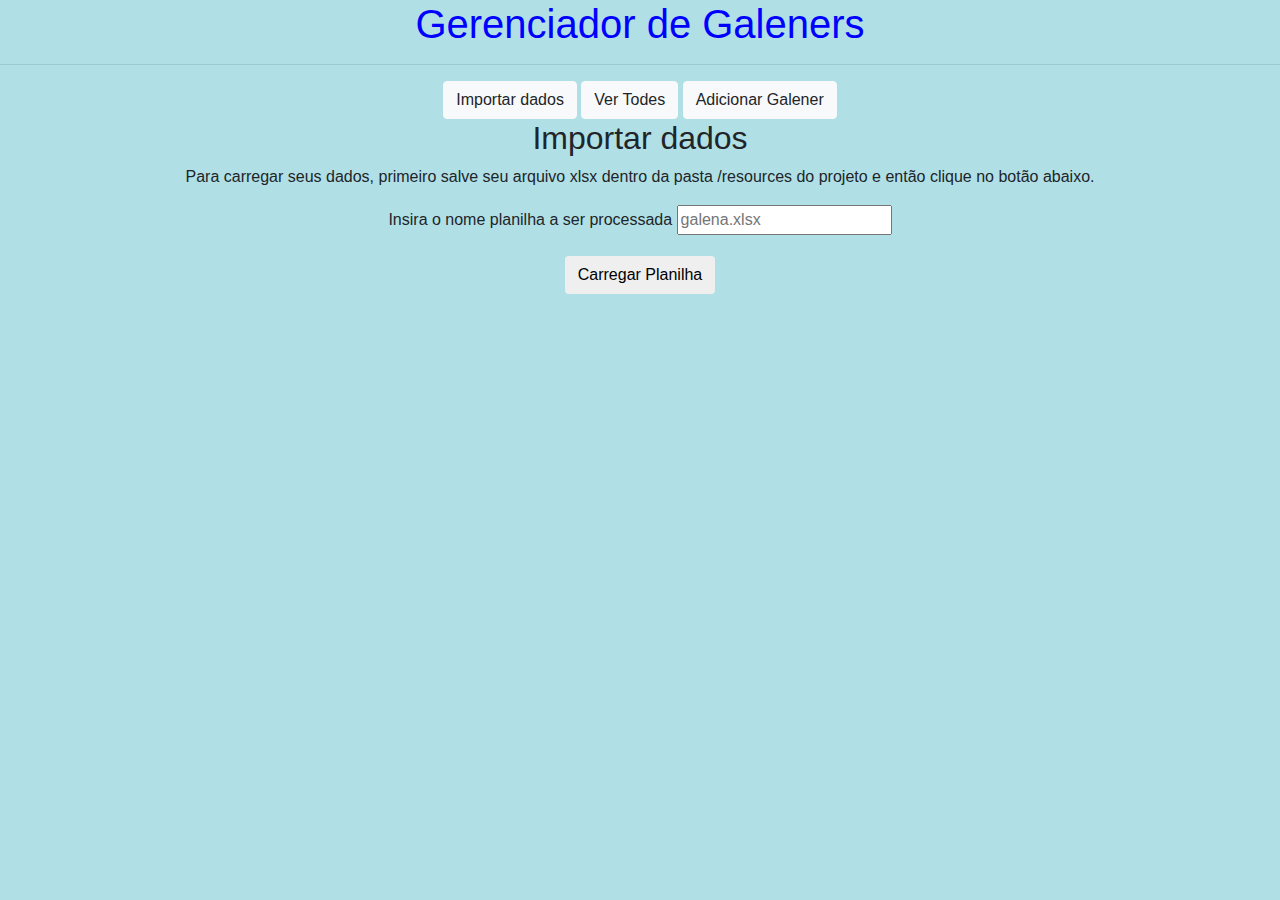
<file: docs/index.html>
<!doctype html>
<html lang="pt-br">
<head>
	<!-- Required meta tags -->
	<meta charset="utf-8">
	<meta name="viewport" content="width=device-width, initial-scale=1, shrink-to-fit=no">

	<!-- Bootstrap CSS -->
	<link rel="stylesheet" href="https://cdn.jsdelivr.net/npm/bootstrap@4.0.0/dist/css/bootstrap.min.css" integrity="sha384-Gn5384xqQ1aoWXA+058RXPxPg6fy4IWvTNh0E263XmFcJlSAwiGgFAW/dAiS6JXm" crossorigin="anonymous">
	<link rel="stylesheet" href="styles.css">
	<script src="myScript.js"></script>

	<title>Gestão de Galeners</title>
</head>
<body>
<h1>Gerenciador de Galeners</h1>
<hr class="dotted">

<nav>
	<div>
		<div>
			<button onclick="openTab('importarDados')"class="btn btn-light">Importar dados</button>
			<button onclick="openTab('verTodes')"class="btn btn-light">Ver Todes</button>
			<button onclick="openTab('adicionarGalener')"class="btn btn-light">Adicionar Galener</button>
		</div>
	</div>
	</div>
</nav>

<div>
	<div id="importarDados" class="tab">
		<h2>Importar dados</h2>
		<p>Para carregar seus dados, primeiro salve seu arquivo xlsx dentro da pasta /resources do projeto e então clique no botão abaixo.</p>
		<form>
			<div class="form-group">
				<label for="carregarPlanilhaGaleners">Insira o nome planilha a ser processada</label>
				<input type="text" id="nomePlanilha" placeholder="galena.xlsx">
			</div>
		</form>
		<button class="btn btn-submit" type="submit" onclick="processarPlanilha()">Carregar Planilha</button>
	</div>



	<div id="verTodes" class="tab" style="display:none">
		<h2>Listagem de Galeners</h2>
		<button onclick="getGaleners()"class="btn btn-light">Atualizar lista</button>
		<br>
		<main>
			
		</main>
	</div>

	<div id="adicionarGalener" class="tab" style="display:none">
		<h2>Adicionar Galener</h2>
		<div>
			<form>
				<div class="form-group">
					<label for="adicionarEmail">Email</label>
					<input type="email" class="form-control" id="adicionarEmail" placeholder="name@example.com">
				</div>
				<div class="form-group">
					<label for="adicionarNome">Nome Completo</label>
					<input type="text" class="form-control" id="adicionarNome" placeholder="Seu nome completo">
				</div>
				<div class="form-group">
					<label for="adicionarCpf">CPF</label>
					<input type="text" class="form-control" id="adicionarCpf" placeholder="111.111.111-01">
				</div>
				<div class="form-group">
					<label for="adicionarTelefone">Telefone</label>
					<input type="text" class="form-control" id="adicionarTelefone" placeholder="11 12345-6789">
				</div>

				<div class="form-group">
					<label for="dataNascimento">Data de Nascimento:</label>
					<input type="date" id="dataNascimento" name="dataNascimento" placeholder="13/09/1995">
				</div>
				<div class="form-group">
					<label for="endereco">Endereco</label>
					<input type="text" class="form-control" id="endereco" placeholder="Rua dos Bobos, n 0">
				</div>

				<div class="form-group">
					<label for="adicionarGrupoId">Id do Grupo</label>
					<input type="text" class="form-control" id="adicionarGrupoId" placeholder="1">
				</div>
				<div class="form-group">
					<label for="adicionarGrupoNome">Nome do Grupo</label>
					<input type="text" class="form-control" id="adicionarGrupoNome" placeholder="Grupo das Sereias">
				</div>
			</form>
			<button class="btn btn-primary" type="submit" onclick="enviarFormulario()">Cadastrar Galener</button>
		</div>
	</div>

<!-- Modal -->
<div class="modal fade" id="exampleModal" tabindex="-1" role="dialog" aria-labelledby="exampleModalLabel" aria-hidden="true">
	<div class="modal-dialog" role="document">
	  <div class="modal-content">
		<div class="modal-header">
		  <h5 class="modal-title" id="exampleModalLabel">Editar Galener</h5>
		  <button type="button" class="close" data-dismiss="modal" aria-label="Close">
			<span aria-hidden="true">&times;</span>
		  </button>
		</div>
		<div class="modal-body">
			<form>
				<label for="id">Galener ID: </label>
				<input class="form-control" type="text" id="galenerId" placeholder="" readonly>
				<div class="form-group">
					<label for="email">Email</label>
					<input type="email" class="form-control" name="editEmail" id="editEmail" placeholder="name@example.com">
				</div>
				<div class="form-group">
					<label for="nome">Nome Completo</label>
					<input type="text" class="form-control" name="editNome" id="editNome" placeholder="Seu nome completo">
				</div>
				<div class="form-group">
					<label for="cpf">CPF</label>
					<input type="text" class="form-control" name="editcpf" id="editcpf" placeholder="111.111.111-01">
				</div>
				<div class="form-group">
					<label for="Telefone">Telefone</label>
					<input type="text" class="form-control" name="editTelefone" id="editTelefone" placeholder="11 12345-6789">
				</div>

				<div class="form-group">
					<label for="dtNasc">Data de Nascimento:</label>
					<input type="date" id="editDtNasc" name="editDtNasc" placeholder="13/09/1995">
				</div>
				<div class="form-group">
					<label for="enderecoEdit">Endereco</label>
					<input type="text" class="form-control" id="editEndereco" name="editEndereco"  placeholder="Rua dos Bobos, n 0">
				</div>

				<div class="form-group">
					<label for="grupoId">Id do Grupo</label>
					<input type="text" class="form-control" name="editGrupoId" id="editGrupoId" placeholder="1">
				</div>
				<div class="form-group">
					<label for="grupoNome">Nome do Grupo</label>
					<input type="text" class="form-control" name="editGrupoNome" id="editGrupoNome" placeholder="Grupo das Sereias">
				</div>
			</form>
		</div>
		<div class="modal-footer">
		  <button type="button" class="btn btn-secondary" data-dismiss="modal">Close</button>
		  <button type="button" class="btn btn-primary" onclick="editarInformacoes()">Save changes</button>
		</div>
	  </div>
	</div>
  </div>

</div>
<!-- Optional JavaScript -->
<!-- jQuery first, then Popper.js, then Bootstrap JS -->
<script src="https://code.jquery.com/jquery-3.2.1.slim.min.js" integrity="sha384-KJ3o2DKtIkvYIK3UENzmM7KCkRr/rE9/Qpg6aAZGJwFDMVNA/GpGFF93hXpG5KkN" crossorigin="anonymous"></script>
<script src="https://cdn.jsdelivr.net/npm/popper.js@1.12.9/dist/umd/popper.min.js" integrity="sha384-ApNbgh9B+Y1QKtv3Rn7W3mgPxhU9K/ScQsAP7hUibX39j7fakFPskvXusvfa0b4Q" crossorigin="anonymous"></script>
<script src="https://cdn.jsdelivr.net/npm/bootstrap@4.0.0/dist/js/bootstrap.min.js" integrity="sha384-JZR6Spejh4U02d8jOt6vLEHfe/JQGiRRSQQxSfFWpi1MquVdAyjUar5+76PVCmYl" crossorigin="anonymous"></script>

</body>
</html>
</file>
<file: docs/styles.css>
body {
    background-color: powderblue;
    text-align: center;
  }
  h1 {
    color: blue;
    
  }
  main{
    display: inline-flex;
  }

  .cardGalener{
    margin: 2%;
  }

#adicionarGalener{
  margin-left: 25%;
  width: 50%;
  weight: 50%;
}
</file>
